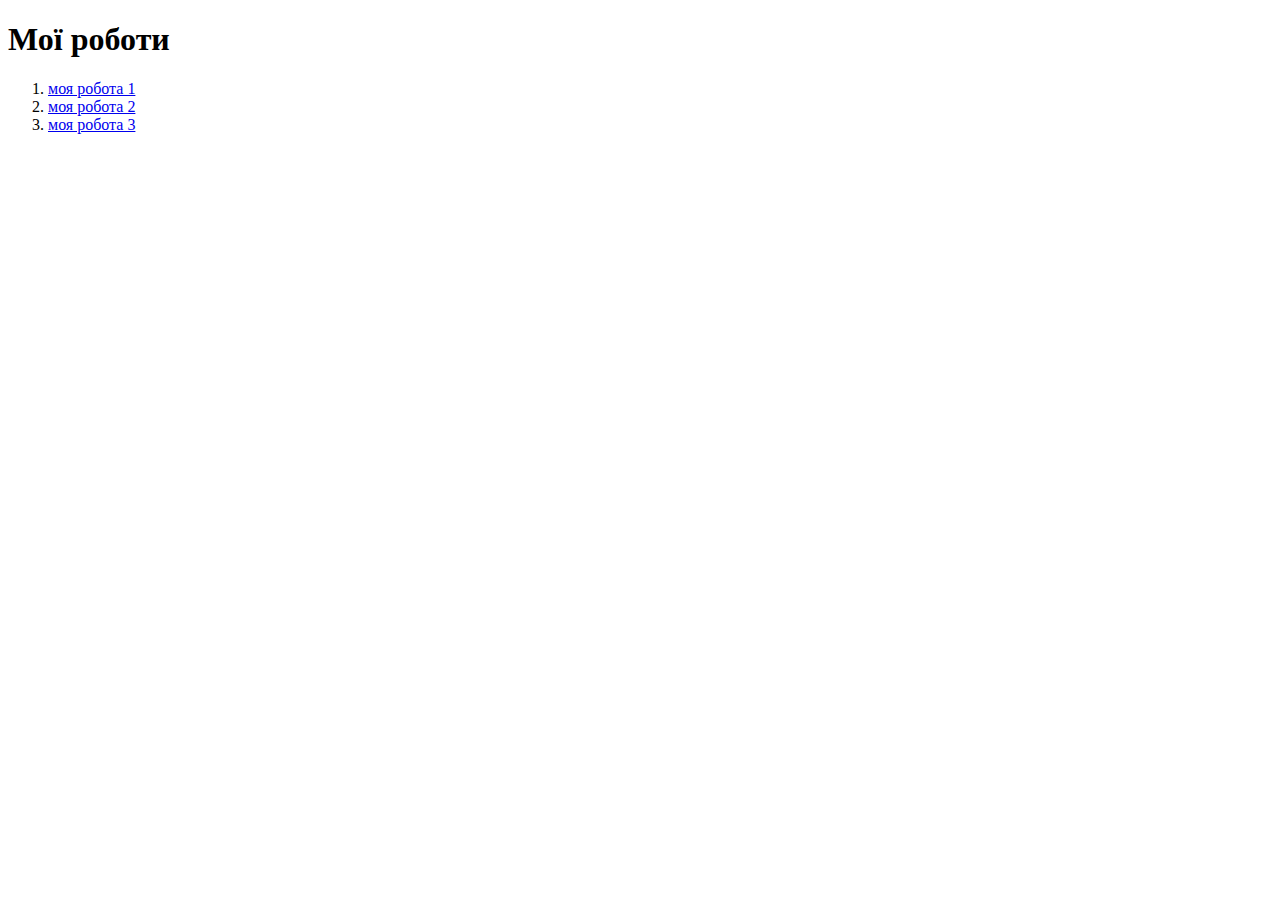
<file: index.html>
<!DOCTYPE html>
<html lang="en">
<head>
    <meta charset="UTF-8">
    <meta name="viewport" content="width=device-width, initial-scale=1.0">
    <meta http-equiv="X-UA-Compatible" content="ie=edge">
    <title>Document</title>
</head>
<body>
    
<h1>Мої роботи</h1>

<ol>
    <li>
        <a href="PremiumEcommerceebsiteTemplatePSD/index.html">моя робота 1</a>
    </li>
        
    <li>
            <a href="project1/index.html">моя робота 2</a>
    </li>

       <li>
        <a href="#">моя робота 3</a>
       </li> 
</ol>

</body>
</html>
</file>
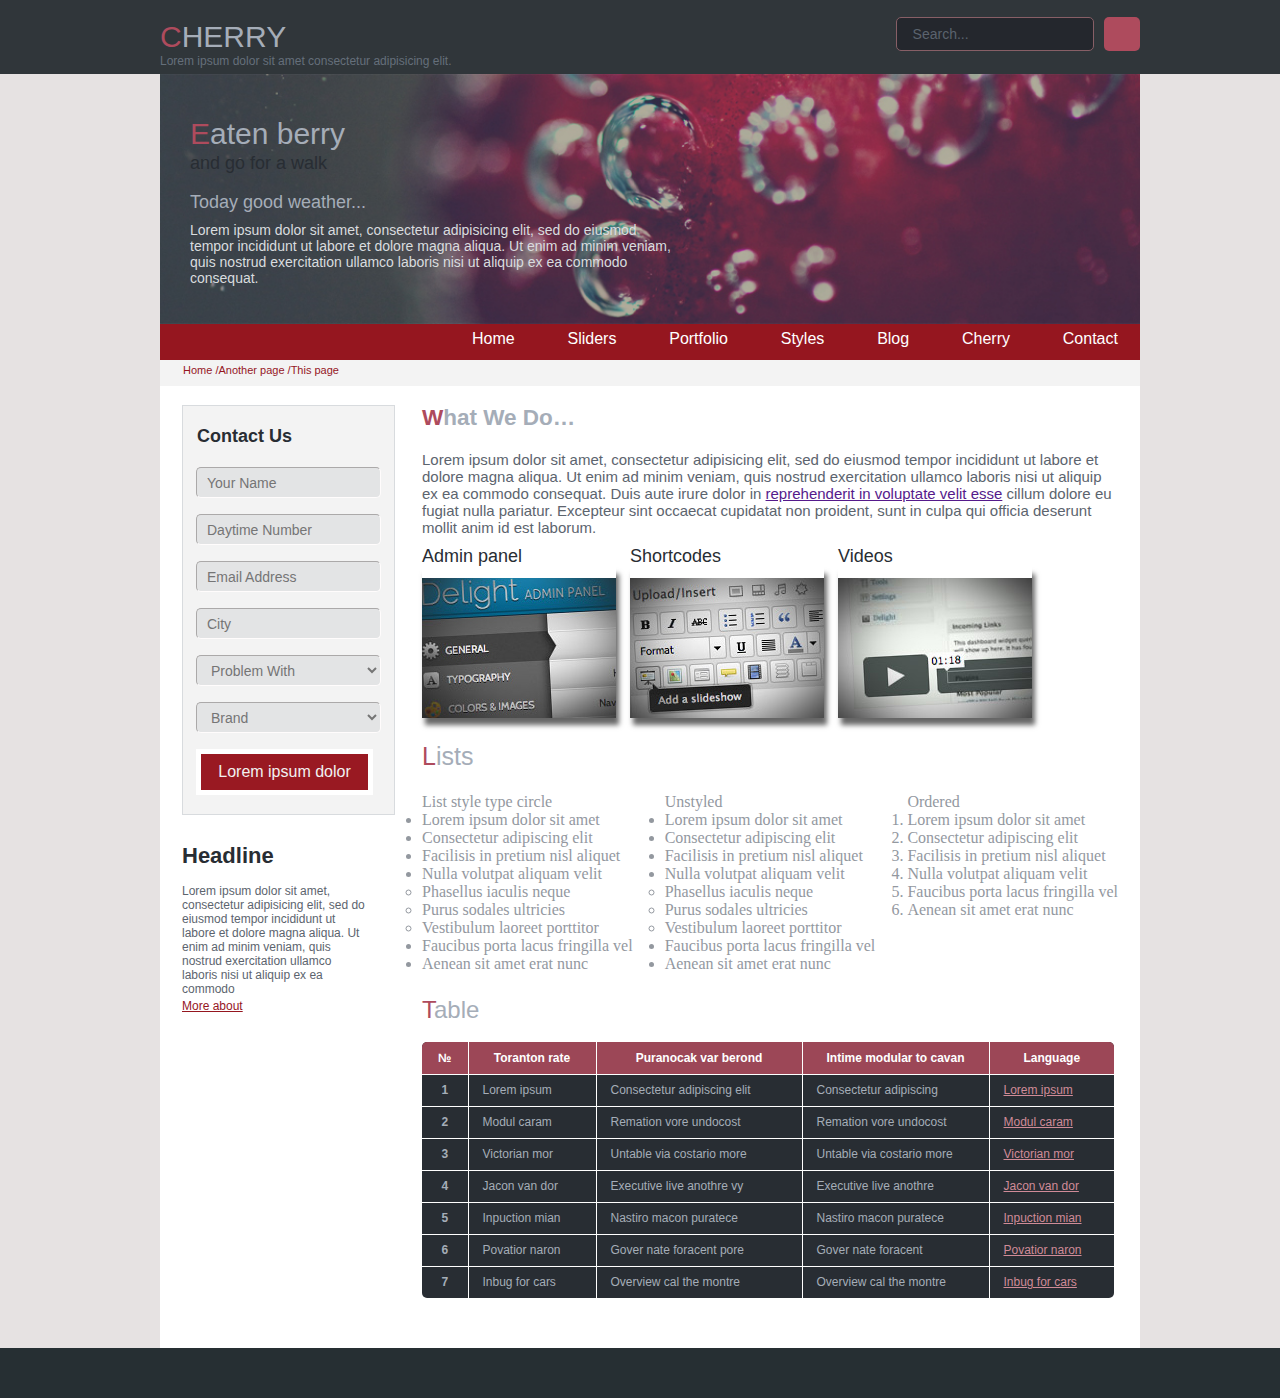
<file: answer/index.html>
<!DOCTYPE html>
<html lang="en">
<head>
    <meta charset="UTF-8">
    <meta name="viewport" content="width=device-width, initial-scale=1.0">
    <meta http-equiv="X-UA-Compatible" content="ie=edge">
    <title>Document</title>
    <link rel="stylesheet" href="css/style.css">
</head>
<body>
    <div class="wrapper">
    <header class="header-page">
        <div class="container">
            <div class="header-content">
                <div class="header-content-1">
                <div class="logo">
                    CHERRY</div>
                    <div class="logo-text">
                        Lorem ipsum dolor sit amet consectetur adipisicing elit. 
                    </div>
                </div>

                <div class="forma">
                    <form class="header-form">
                    <input type="text" value="    Search...">
                    <button></button>    
                    </form>
                </div>
            </div>
        </div>

    </header>

    <div class="Eaten-berry">
    <div class="container">
        <div class="main-title-block">
            <div class="main-title-block-text">
            <div class="main-title-block1">Eaten berry</div>
            <div class="main-title-block2">and go for a walk</div>
            <div class="main-title-block3">Today good weather...</div>
            <div class="main-title-block4">Lorem ipsum dolor sit amet, consectetur adipisicing elit, sed do eiusmod 
                tempor incididunt ut labore et dolore magna aliqua. Ut enim ad minim veniam, 
                quis nostrud exercitation ullamco laboris nisi ut aliquip ex ea commodo 
                consequat.</div>
            </div>                   
        </div>
    </div>
    </div>

       
    <nav class="main-nav">
        <div class="container">
            <div class="container-p">
            
                <ul class="main-memu">
                    <li><a href="">Home</a></li>
                    <li><a href="">Sliders</a></li>
                    <li><a href="">Portfolio</a></li>
                    <li><a href="">Styles</a></li>
                    <li><a href="">Blog</a></li>
                    <li><a href="">Cherry</a></li>
                    <li><a href="">Contact</a></li>

                </ul>
            </div>
        </div>
    </nav>

    <nav class="main-nav1">
        <div class="container">
            <div class="container-p1">
                <ul class="main-memu1">
                    <li><a href="">Home / </a></li>
                    <li><a href="">Another page / </a></li>
                    <li><a href="">This page</a></li>
                </ul>
            </div>
        </div>
    </nav>


<div class="main-content">
    <div class="container">
        <div class="main-content-text1">
    <aside class="aside-content">
       
    <div class="contact-us">
    <form class="Contact">
    <h1>Contact Us</h1>
        <div class="input">
            <input class="input-1" type="text" placeholder="Your Name">
        </div>
        <div class="input">
            <input class="input-1" type="text" placeholder="Daytime Number">
        </div>
        <div class="input">
            <input class="input-1" type="email" placeholder="Email Address">    
        </div>
        <div class="input">
            <input class="input-1" type="text" placeholder="City">    
        </div>
        <div class="input">
        <select class="input-1">
                <option value="">Problem With</option>
        </select>
        </div>
        <div class="input">
        <select class="input-1">
                <option value="">Brand</option>
        </select>
        </div>
        <div class="input">
            <button>Lorem ipsum dolor</button>
        </div>
    </form>
    </div>

    <div class="headline">
        <h2>Headline</h2>
        <div class="headline-text">
            Lorem ipsum dolor sit amet, 
            consectetur adipisicing elit, sed do 
            eiusmod tempor incididunt ut labore et 
            dolore magna aliqua. Ut enim ad 
            minim veniam, quis nostrud 
            exercitation ullamco laboris nisi ut 
            aliquip ex ea commodo 
        </div>
        <a href="">More about</a> 
    </div>
    </aside>

    <main class="what-we-do">
        <div class="what-we-do-text">
            <h2>What We Do…</h2>
            <div class="what-we-do-text1">Lorem ipsum dolor sit amet, consectetur adipisicing elit, sed do eiusmod tempor incididunt ut labore et dolore 
            magna aliqua. Ut enim ad minim veniam, quis nostrud exercitation ullamco laboris nisi ut aliquip ex ea commodo 
            consequat. Duis aute irure dolor in 
            <a href="">reprehenderit in voluptate velit esse</a>
                 cillum dolore eu fugiat nulla pariatur. 
            Excepteur sint occaecat cupidatat non proident, sunt in culpa qui officia deserunt mollit anim id est laborum.
            </div>
        </div>
        <div class="what-we-do-card">
            <div class="card1">
                <div class="card1-text">Admin panel</div>
                <div class="card1-img">
                    <img src="img/img1.jpg" alt="">
                </div>
            </div>
            
            <div class="card2">
                <div class="card2-text">Shortcodes</div>
                <div class="card2-img">
                    <img src="img/img2.jpg" alt="">
                </div>
            </div>

            <div class="card3">
                <div class="card3-text">Videos</div>
                <div class="card3-img">
                    <img src="img/img3.jpg" alt="">
                </div>
            </div>
        </div>

        <div class="what-we-do-lists">
            <div class="caption-lists">Lists</div>
            <div class="list-style">
                <div class="list-style1">
                <ul>List style type circle
                    <li>Lorem ipsum dolor sit amet</li>
                    <li>Consectetur adipiscing elit</li>
                    <li>Facilisis in pretium nisl aliquet</li>
                    <li>Nulla volutpat aliquam velit</li>
                <ul> <li> Phasellus iaculis neque</li> </ul>
                <ul> <li>Purus sodales ultricies</li></ul>
                <ul> <li>Vestibulum laoreet porttitor </li></ul>
                    <li>Faucibus porta lacus fringilla vel</li>
                    <li>Aenean sit amet erat nunc</li>
                    </ul>
                    </div>

                    <div class="list-style2">
                <ul>Unstyled
                    <li>Lorem ipsum dolor sit amet</li>
                    <li>Consectetur adipiscing elit</li>
                    <li>Facilisis in pretium nisl aliquet</li>
                    <li>Nulla volutpat aliquam velit</li>
                <ul> <li> Phasellus iaculis neque</li> </ul>
                <ul> <li>Purus sodales ultricies</li></ul>
                <ul> <li>Vestibulum laoreet porttitor </li></ul>
                    <li>Faucibus porta lacus fringilla vel</li>
                    <li>Aenean sit amet erat nunc</li>
                    </ul>
                    </div>

                     <div class="list-style3">
                <ol>Ordered
                    <li>Lorem ipsum dolor sit amet</li>
                    <li>Consectetur adipiscing elit</li>
                    <li>Facilisis in pretium nisl aliquet</li>
                    <li>Nulla volutpat aliquam velit</li>
                    <li>Faucibus porta lacus fringilla vel</li>
                    <li>Aenean sit amet erat nunc</li>
                    </ol>
                    </div>
                
            </div>
            
        </div>
        <div class="what-we-do-table">
            <table>
                <caption>Table</caption>
                <thead>
                    <tr> 
                    <th style="width: 46px">№</th>
                    <th style="width: 128px">Toranton rate</th> 
                    <th style="width: 206px">Puranocak var berond</th>
                    <th style="width: 187px">Intime modular to cavan</th>
                    <th style="width: 125px">Language</th>
        
                    </tr>
                </thead>
                <tbody>
                    <tr>
                        <th>1</th> <td>Lorem ipsum</td> <td>Consectetur adipiscing elit</td>
                        <td>Consectetur adipiscing</td>
                        <td> <a href="url">Lorem ipsum</a></td>
                    </tr>
        
                    <tr>
                        <th>2</th> <td>Modul caram</td> <td>Remation vore undocost</td>
                        <td>Remation vore undocost</td>
                        <td> <a href="url">Modul caram</a></td>
                    </tr>
        
                    <tr>
                        <th>3</th> <td>Victorian mor</td> <td>Untable via costario more</td>
                        <td>Untable via costario more</td>
                        <td> <a href="url">Victorian mor</a></td>
                    </tr>
        
                    <tr>
                        <th>4</th> <td>Jacon van dor</td> <td>Executive live anothre vy</td>
                        <td>Executive live anothre</td>
                        <td> <a href="url">Jacon van dor</a></td>
                    </tr>
        
                    <tr>
                        <th>5</th> <td>Inpuction mian</td> <td>Nastiro macon puratece</td>
                        <td>Nastiro macon puratece</td>
                        <td> <a href="url">Inpuction mian</a></td>
                    </tr>
        
                    <tr>
                        <th>6</th> <td>Povatior naron</td> <td>Gover nate foracent pore</td>
                        <td>Gover nate foracent</td>
                        <td> <a href="url">Povatior naron</a></td>
                    </tr>
        
                    <tr>
                        <th>7</th> <td>Inbug for cars</td> <td>Overview cal the montre</td>
                        <td>Overview cal the montre</td>
                        <td> <a href="url">Inbug for cars</a></td>
                    </tr>
                    
                </tbody>
            </div>
            </table>
        </main>
       
    </div>
        
    
       </div>
    
<footer>
    <div class="footer1">
        
    </div>

</footer>


</div> <!-- wrapper-->
</body>
</html>
</file>
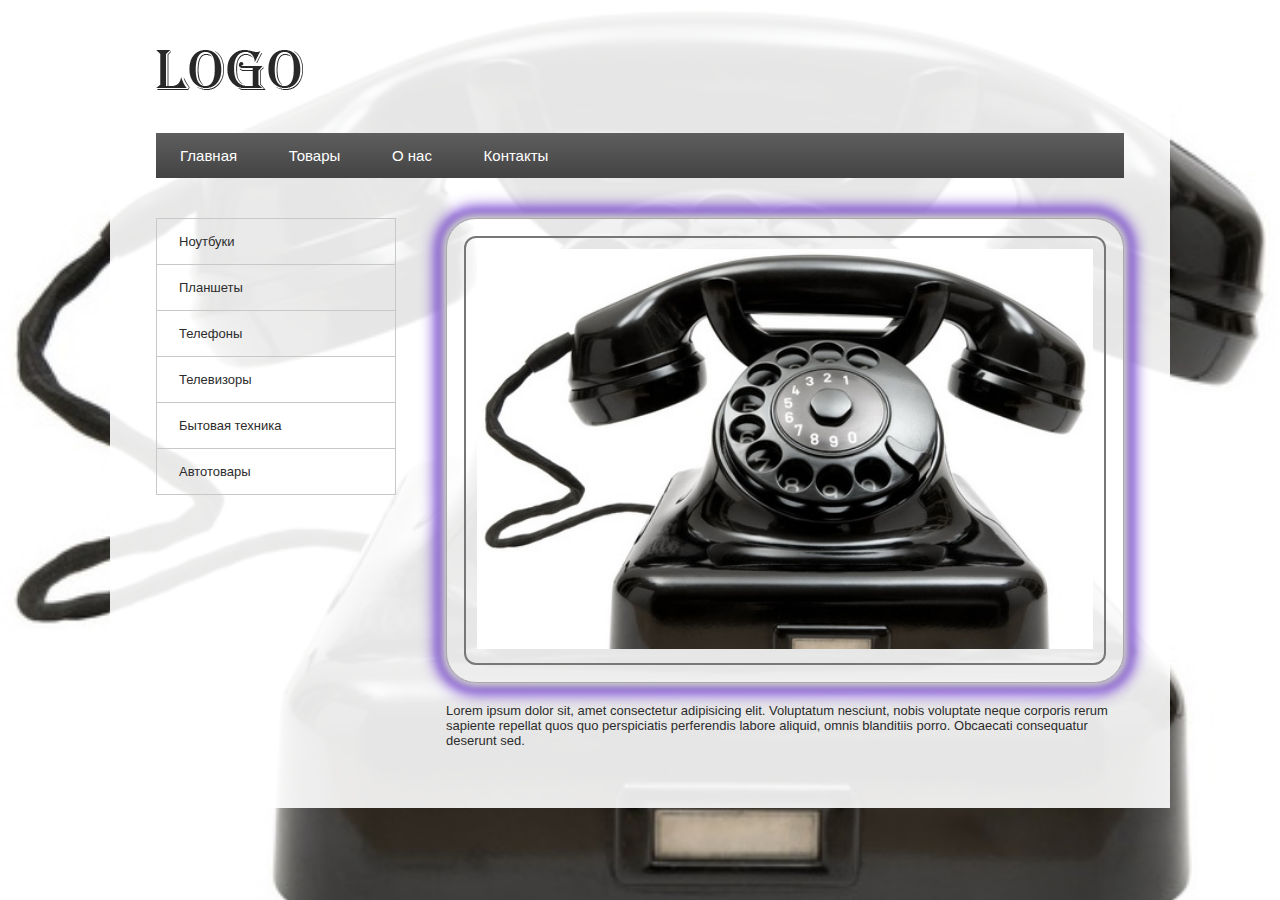
<file: project1/index.html>
<!DOCTYPE html>
<html lang="en">
<head>
    <meta charset="UTF-8">
    <meta name="viewport" content="width=device-width, initial-scale=1.0">
    <meta http-equiv="X-UA-Compatible" content="ie=edge">
    <title>Document</title>
    <link rel="stylesheet" href="css/style.css">
</head>
<body>
    
   <div class="wrapper">

    <header class="header-page">
        <div class="logo">
            <a href="index.html">
                <img src="img/Logo.png" alt="logo">
            </a>
        </div>
        <nav class="header-nav">
            <ul class="header-menu">
                <li><a href="#">Главная </a></li>
                <li><a href="#">Товары </a></li>
                <li><a href="#">О нас</a></li>
                <li><a href="#">Контакты</a></li>
            </ul>
        </nav>
    </header>

    <div class="container clearfix">

        <aside class="aside">
            <nav class="left-nav">
                <ul class="left-menu">
                    <li><a href="#">Ноутбуки</a></li>
                    <li><a href="#">Планшеты</a></li>
                    <li><a href="#">Телефоны</a></li>
                    <li><a href="#">Телевизоры</a></li>
                    <li><a href="#">Бытовая техника</a></li>
                    <li><a href="#">Автотовары</a></li>
                </ul>
            </nav>
        </aside>
        <main class="main">
            <div class="main-img">
                <img src="img/img.jpg" alt="">
            </div>
            <div class="main-text">
                <p>Lorem ipsum dolor sit, amet consectetur adipisicing elit. Voluptatum nesciunt, nobis voluptate neque corporis rerum sapiente repellat quos quo perspiciatis perferendis labore aliquid, omnis blanditiis porro. Obcaecati consequatur deserunt sed.</p>
            </div>
        </main>

    </div>

   </div> 

</body>
</html>
</file>
<file: answer/css/style.css>
* {
    margin: 0;
    padding: 0;/*базове скидання настройок*/
    box-sizing: border-box;
}
.wrapper {
    width: 1300px;
   margin: 0 auto;
   background-color: #e6e2e2;
    
}
.header-page {
background-color: #30363a;
height: 74px;
align-items: center;
}
.container {
    margin: 0 auto;
    width: 980px;
}
.header-content-1 {
    margin-top: 20px;
    align-items: center;
}
.header-content {
    display: flex;
    flex-direction: row;
    justify-content: space-between;
    align-items: center;
    }
.header-form {
   display: flex;
   
}

.header-form input {
    height: 34px;
    width: 198px;
    border: 1px solid #875f66;
    background-color: #24272d;
    border-radius: 5px;
    font-family: 'Franklin Gothic Medium', 'Arial Narrow', Arial, sans-serif;
    font-size: 14px;
    color: #5b636e;
}
.header-form button {
    width: 36px;
    height: 34px;
    margin-left: 10px;
    background-color: #ae4b5d;
    border: none;
    border-radius: 5px;
    
}

 .logo {
    color: #a5adb8;
    font-family: Arial, Helvetica, sans-serif;
    font-size: 30px;
 }
 .logo::first-letter {
    color: #ae4b5d;
    }
.logo-text {
    color: #656f7a;
    font-family: Arial, Helvetica, sans-serif;
    font-size: 12px;
        }
.main-title-block1  {
    color: #a5adb8;
    font-family: Arial, Helvetica, sans-serif;
    font-size: 30px;
    padding-bottom: 2px;
}
.main-title-block1::first-letter {
    color: #ae4b5d;
}
.main-title-block {
    background: url(../img/bg.jpg) no-repeat;
    background-size: cover;
}
.main-title-block-text {
    padding-left: 30px;
    padding-top: 43px;
}
.main-title-block2 {
    color: #282d33;
    font-family: Impact, Haettenschweiler, 'Arial Narrow Bold', sans-serif;
    font-size: 18px;
    padding-bottom: 18px;

}
.main-title-block3 {
    color: #a5adb8;
    font-family: Impact, Haettenschweiler, 'Arial Narrow Bold', sans-serif;
    font-size: 18px;
    padding-bottom: 9px;
}
.main-title-block4 {
    width: 484px;
    height: auto;
    color: #d9dcdf;
    font-family: Arial, Helvetica, sans-serif;
    font-size: 14px;
    padding-bottom: 38px;
}
.container-p {
    background-color: #95161f;
    height: 36px; 
}
.main-memu {
    margin-left: 290px;
    font-family: Impact, Haettenschweiler, 'Arial Narrow Bold', sans-serif;
    font-size: 16px;
    list-style: none;
    display: flex;
    justify-content: space-between;
    padding-top: 6px;
 }

.main-memu a {
    color: #ffffff;
    text-decoration: none;
   }
.main-memu1 {
    display: flex;
    list-style: none;
    margin-left: 23px;
 }
 .main-memu1 a {
     color: #95161f;
     text-decoration: none;
     list-style: none;
     font-family: Arial, Helvetica, sans-serif;
     font-size: 11px;
 }
 .container-p1 {
     background-color: #f3f3f3;
     height: 26px;
 }

.Contact {
    width: 213px;
    height: 410px;
    border: 1px solid #d8dbde;
    background-color: #f3f3f3;
}
.Contact h1 {
    color: #282d33;
    font-family: Arial, Helvetica, sans-serif;
    font-size: 18px;
    padding: 20px 10px 20px 14px;   
}
.input-1 {
    width: 185px;
    height: 31px;
    font-family: Arial, Helvetica, sans-serif;
    font-size: 14px;
    padding-left: 10px;
    background-color: #e3e4e5;
    border: 1px solid #fffcfc;
    border-radius: 5px;
    color: #757575; border-style: inset;
}
.input {
    padding-bottom: 16px;
    padding-left: 13px;
    }
.input button {
    color: #f1f1f1;
    font-family: Arial, Helvetica, sans-serif;
    font-size: 16px;
    width: 177px;
    height: 46px;
    background-color: #991922;
    border: 5px solid #ffffff;
   }
.container-p {
    padding-left: 22px;
    padding-right: 22px;
}
.header-content .logo a{
    font-family: Impact, Haettenschweiler, 'Arial Narrow Bold', sans-serif;
    font-size: 30px;
}
.what-we-do-table th, td {
    border: 1px solid #ffffff;
    height: 32px;
    }
.what-we-do-table caption {
    font-family: Impact, Haettenschweiler, 'Arial Narrow Bold', sans-serif;
    font-size: 24px;
    font-weight: 400;
    line-height: 14px;
    color: #a5adb8;
    padding-bottom: 25px;
    text-align: left;
}
.what-we-do-table caption::first-letter {
    color: #ae4b5d;
    }
.what-we-do-table table {
    border-collapse: collapse;
    font-family: Arial, Helvetica, sans-serif;
    font-size: 12px;
    background-color: #282d33;
    border-radius: 5px;
    margin-bottom: 50px;
}
.what-we-do-table td {
    padding-left: 14px;
    color: #a5adb8;
}
.what-we-do-table thead th {
    color: #ffffff;
    background-color: #9c4757;
    border-top: none;
}
.what-we-do-table tbody th {
    color: #a5adb8; 
}
.what-we-do-table tbody a {
    color: #d08b98;
}
/*заокруглені поля та забрали границі по краям*/
.what-we-do-table th:first-child {
    border-top-left-radius: 5px;
}
.what-we-do-table th:last-child {
    border-top-right-radius: 5px;
    border-right: none;
}
.what-we-do-table tr:last-child td:first-child {
    border-radius: 0 0 0 5px;
}
.what-we-do-table tr:last-child td:last-child {
    border-radius: 0 0 5px 0;
}
.what-we-do-table tr td:last-child {
    border-right: none;
}
.what-we-do-table tr th {
    border-left: none;
    border-bottom: none;
}
.what-we-do-table tr td {
    border-bottom: none;
   }
   /**/
.main-content-text1 {
    background-color: #ffffff;
    display: flex;
}
.contact-us {
    padding-top: 19px;
    padding-left: 22px;
}
.headline h2 {
    color: #282d33;
    font-family:Arial, Helvetica, sans-serif;
    font-size: 22px;
    padding-top: 28px;
    padding-left: 22px;
}
.headline-text {
    width: 210px;
    height: auto;
    color: #5c646e;
    font-family: Arial, Helvetica, sans-serif;
    font-size: 12px;
    padding-top: 15px;
    padding-left: 22px;
}
.headline a {
    color: #95161f;
    font-family: Arial, Helvetica, sans-serif;
    font-size: 12px;
    padding-top: 15px;
    padding-left: 22px;
}
main {
    padding-left: 27px;
    padding-top: 19px;
}
.what-we-do-text  {
    color: #a5adb8;
    font-family: Arial, Helvetica, sans-serif;
    font-size: 15px;
   }
   .what-we-do-text h2::first-letter {
    color: #ae4b5d;
}
.what-we-do-text1 {
    color: #5c646e;
    padding-top: 20px;
    width: 696px;
}
.what-we-do-card {
    display: flex;
 }
 .card1-text, .card2-text, .card3-text {
    color: #282d33;
    font-family:Arial, Helvetica, sans-serif;
    font-size: 18px;
     }
.card1, .card2, .card3 {
    padding-right: 14px;
    padding-top: 10px;

} 
.card1-img img, .card2-img img, .card3-img img {
    box-shadow: 3px 7px 5px rgba(0,0,0,0.6);
    padding-top: 11px;
}   

.list-style {
    display: flex;
    justify-content: space-between;
    padding-top: 22px;
}
.caption-lists::first-letter {
        color: #ae4b5d;
}
.caption-lists {
    color: #a5adb8;
    font-family: Arial, Helvetica, sans-serif;
    font-size: 25px;
    padding-top: 20px;
}
.list-style {
    color: #93989f;
}
.what-we-do-table {
    padding-top: 30px;
}
footer {
    background-color: #262f33;
    height: 50px;
}
.footer1 {
    border-top: 8px #ae4b5d;
}
</file>
<file: project1/css/style.css>
* {
    box-sizing: border-box;
    margin: 0;
    padding: 0;
}

body {
    font-size: 13px;
    color: #2c2c2c;
    font-family: Arial, Helvetica, sans-serif;
    background-color: #ddd5d5;
    background-image: url(../img/img.jpg);
    background-repeat: no-repeat;
    background-position: center top;
    background-size: cover;
    background-attachment: fixed;
}
ul {
    list-style: none;
}
a {
    text-decoration: none;
    color: #2c2c2c;
}
.wrapper {
   /* background-color: #ffffff;*/
   background-color: rgba(255, 255, 255, 0.9);
   /*0.9 це прозорість*/
    width: 1060px;
    padding: 50px 46px 60px;
    margin-left: auto;
    margin-right: auto;
}
.logo {
    margin-bottom: 40px;
}
.header-nav {
    background-image: linear-gradient(#5e5e5e, #444343);
}
.header-menu a {
    color: #ffffff;
    font-size: 15px;
    padding: 14px 24px;
    display: block;
}
.header-menu li {
    display: inline-block; 
}

.header-page {
    margin-bottom: 40px;
}
.aside {
    width: 240px;
    float: left;
}
.main {
    width: 678px;
    float: right;
}
.left-menu {
    border: 1px solid #c8c8c8;
}
.left-menu a {
    display: block;
    padding: 15px 22px;
}
.left-menu li {
    border-bottom: 1px solid #c8c8c8; 
}
.left-menu li:last-child {
    border-bottom: none;
}
.clearfix::after {
    content:'';
    display: block;
    clear: both;
}
.main-img {
   border: 1px solid #aaa; 
   box-shadow: 0px 0px 7px 5px #ccc, 0px 0px 15px 10px rgb(84, 22, 199);
   outline: 2px solid #777;
   outline-offset: -20px;
   margin-bottom: 20px;
   padding: 30px;
   border-radius: 30px;
   text-align: center;
}
.main-img img {
    width: 100%;
    height: 400px;

    object-fit: cover;
    object-position: center top;
}
.header-menu li:hover {
 background-color: #222;   
}
.left-menu li:hover {
    background-color: #ddd;
    padding-left: 5px;
}
.left-menu li:hover a {
font-weight: bold;
}
</file>
